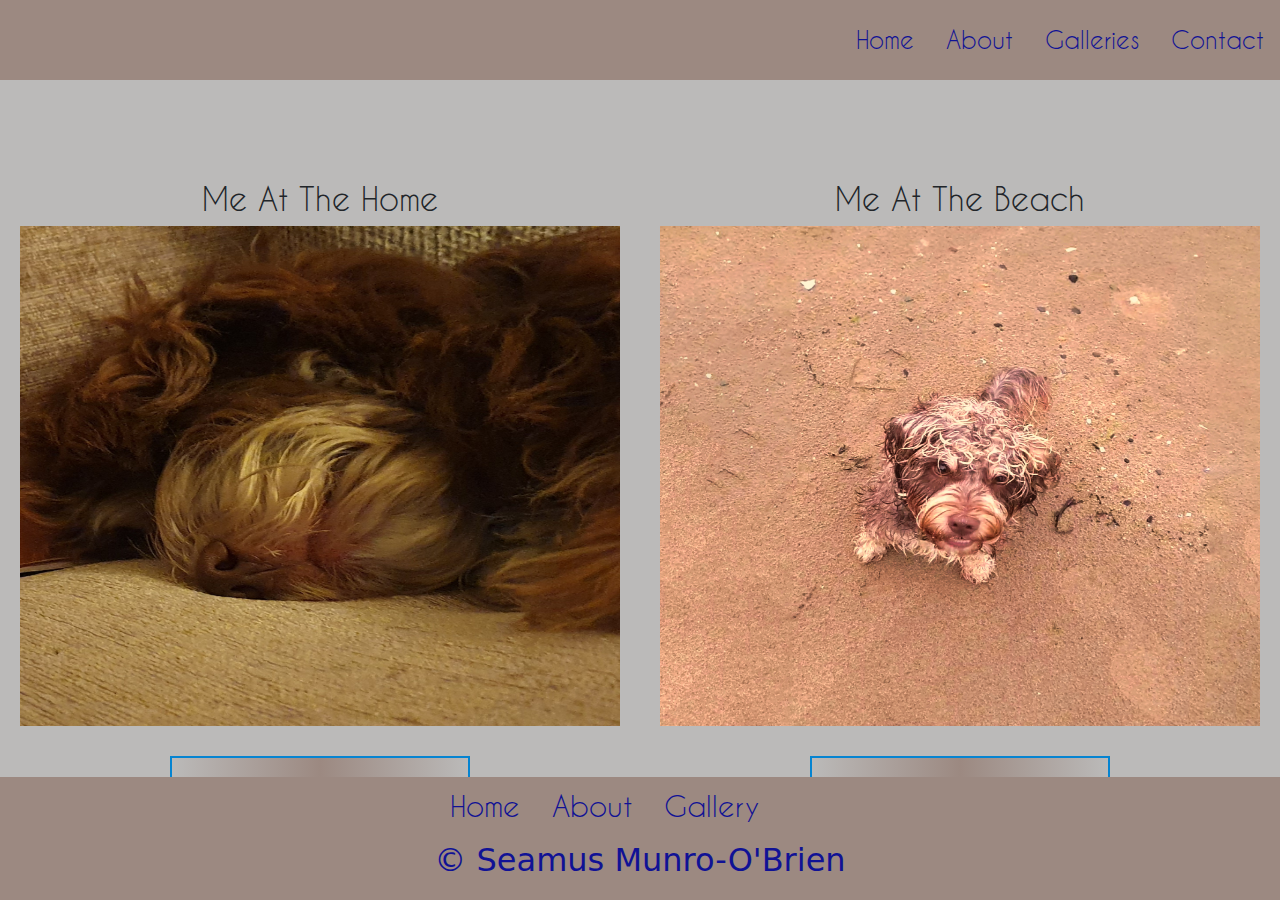
<file: galleries.html>
<!DOCTYPE html>
<html lang="en">
  <head>
    <meta charset="UTF-8" />
    <meta name="viewport" content="width=device-width, initial-scale=1.0" />
    <link rel="stylesheet" href="./styles.css" />
    <link
      href="https://cdn.jsdelivr.net/npm/bootstrap@5.3.3/dist/css/bootstrap.min.css"
      rel="stylesheet"
      integrity="sha384-QWTKZyjpPEjISv5WaRU9OFeRpok6YctnYmDr5pNlyT2bRjXh0JMhjY6hW+ALEwIH"
      crossorigin="anonymous"
    />
    <title>Galleries</title>
  </head>
  <body>
    <nav class="main-nav">
      <ul class="main-ul">
        <li class="list-item"><a href="./index.html">Home</a></li>
        <li class="list-item"><a href="#about">About</a></li>
        <li class="list-item">
          <a href="./galleries.html" class="dropbtn">Galleries</a>
          <div class="dropdown-content">
            <a href="./me-at-home.html">Me At Home</a>
            <a href="./me-at-the-beach.html">Me At The Beach</a>
            <a href="#service3">Video</a>
          </div>
        </li>
        <li class="list-item"><a href="#contact">Contact</a></li>
      </ul>
    </nav>
    <main>
      <section class="galleries">
        <article class="me-at-home">
          <h2>Me At The Home</h2>
          <img src="./20230923_031417.jpg" alt="" />
          <a href="./me-at-home.html"><button>Me At Home</button></a>
        </article>

        <article class="me-at-the-beach">
          <h2>Me At The Beach</h2>
          <img src="./me at the beach.jpeg" alt="" />
          <a href="./me-at-the-beach.html"><button>Me at the beach</button></a>
        </article>
      </section>
    </main>
    <div class="footer-container">
      <footer>
        <ul class="nav">
          <li class="nav-item">
            <a href="#" class="nav-link">Home</a>
          </li>
          <li class="nav-item">
            <a href="#" class="nav-link">About</a>
          </li>
          <li class="nav-item">
            <a href="#" class="nav-link">Gallery</a>
          </li>
        </ul>
        <p class="text-center">© Seamus Munro-O'Brien</p>
      </footer>
    </div>
  </body>
</html>
</file>
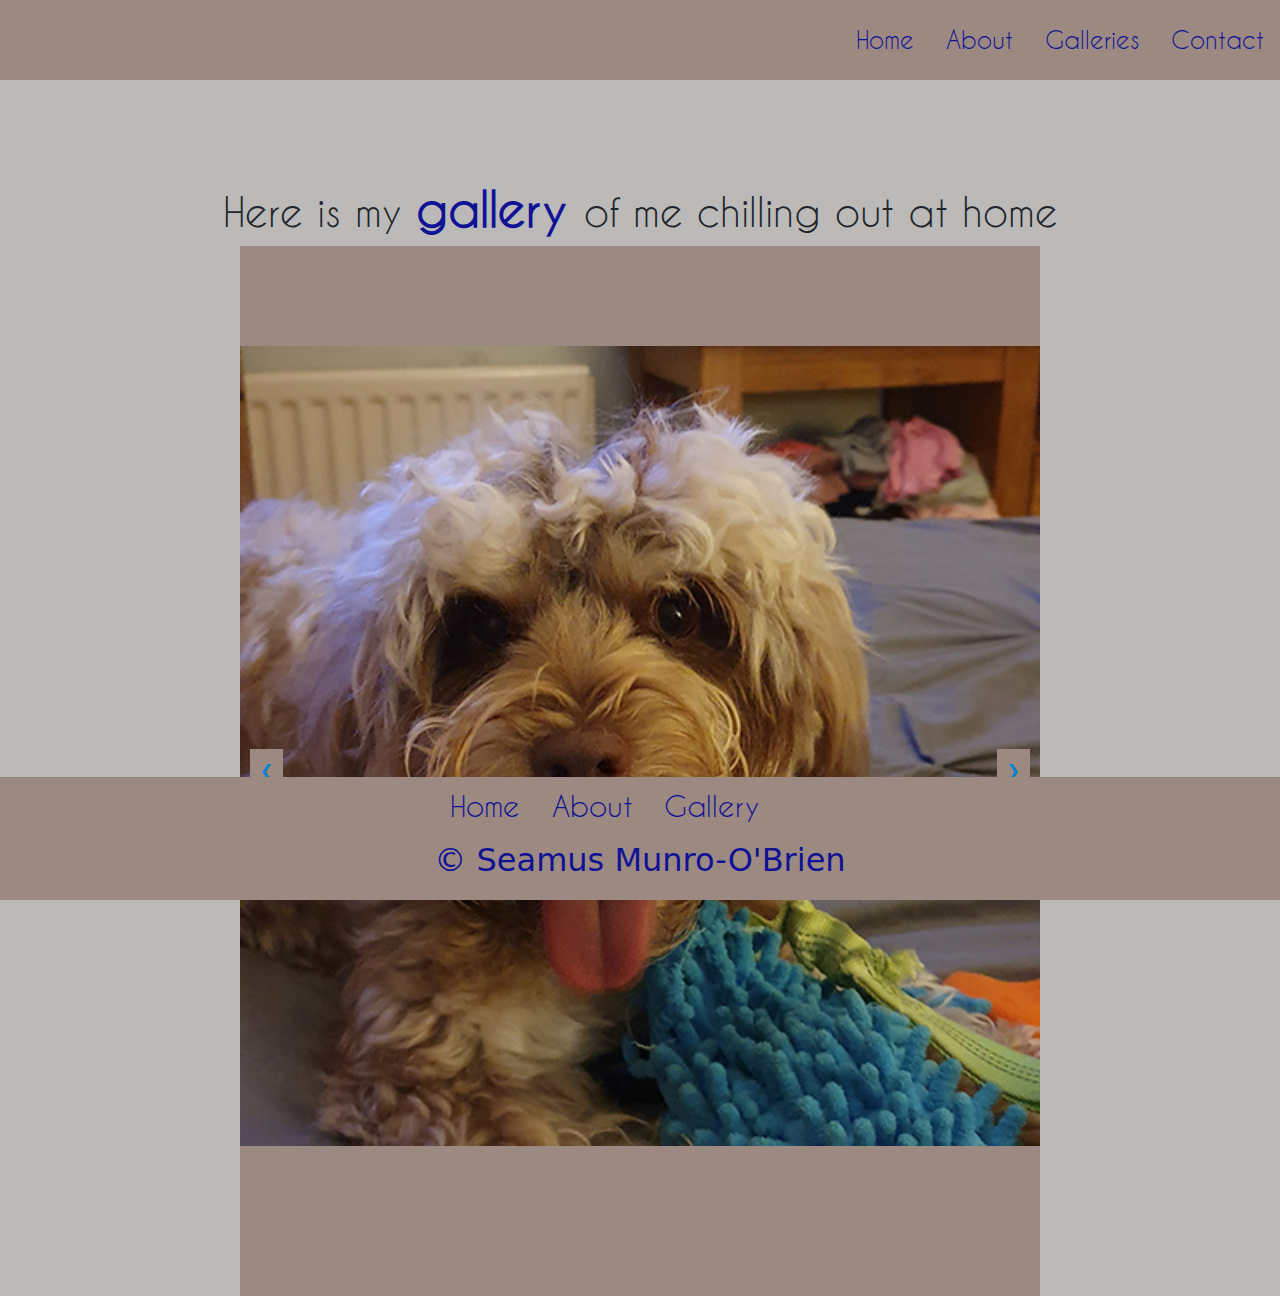
<file: me-at-home.html>
<!DOCTYPE html>
<html lang="en">
  <head>
    <meta charset="UTF-8" />
    <meta name="viewport" content="width=device-width, initial-scale=1.0" />
    <link rel="stylesheet" href="./styles.css" />
    <script src="./javascript.js"></script>
    <link
      href="https://cdn.jsdelivr.net/npm/bootstrap@5.3.3/dist/css/bootstrap.min.css"
      rel="stylesheet"
      integrity="sha384-QWTKZyjpPEjISv5WaRU9OFeRpok6YctnYmDr5pNlyT2bRjXh0JMhjY6hW+ALEwIH"
      crossorigin="anonymous"
    />
    <title>Me at home</title>
  </head>
  <body>
    <nav class="main-nav">
      <ul class="main-ul">
        <li class="list-item"><a href="./index.html">Home</a></li>
        <li class="list-item"><a href="#about">About</a></li>
        <li class="list-item">
          <a href="./galleries.html" class="dropbtn">Galleries</a>
          <div class="dropdown-content">
            <a href="./me-at-home.html">Me At Home</a>
            <a href="./me-at-the-beach.html">Me At The Beach</a>
            <a href="#service3">Video</a>
          </div>
        </li>
        <li class="list-item"><a href="#contact">Contact</a></li>
      </ul>
    </nav>
    <main>
      <h1 class="me-at-home-h1">
        Here is my <span> gallery </span> of me chilling out at home
      </h1>
      <div class="carousel">
        <div class="carousel-images">
          <img
            loading="lazy"
            src="./Blue Monday copy.jpg"
            alt="Image 1"
            class="carousel-image active"
          />
          <img
            loading="lazy"
            src="./Bucket Head copy.jpg"
            alt="Image 2"
            class="carousel-image"
          />
          <img
            loading="lazy"
            src="./Dreams copy.jpg"
            alt="Image 3"
            class="carousel-image"
          />
          <img
            loading="lazy"
            src="./Happy Haircut copy.webp"
            alt="Image 3"
            class="carousel-image"
          />
          <img
            loading="lazy"
            src="./Hello copy.webp"
            alt="Image 3"
            class="carousel-image"
          />
          <img
            loading="lazy"
            src="./I saw a cat copy.webp"
            alt="Image 3"
            class="carousel-image"
          />
          <img
            loading="lazy"
            src="./Spat my dummy copy.jpeg"
            alt="Image 3"
            class="carousel-image"
          />
        </div>
        <button class="carousel-button prev" onclick="changeSlide(-1)">
          &#10094;
        </button>
        <button class="carousel-button next" onclick="changeSlide(1)">
          &#10095;
        </button>
      </div>
    </main>
    <div class="footer-container">
      <footer>
        <ul class="nav">
          <li class="nav-item">
            <a href="#" class="nav-link">Home</a>
          </li>
          <li class="nav-item">
            <a href="#" class="nav-link">About</a>
          </li>
          <li class="nav-item">
            <a href="#" class="nav-link">Gallery</a>
          </li>
        </ul>
        <p class="text-center">© Seamus Munro-O'Brien</p>
      </footer>
    </div>
  </body>
</html>
</file>
<file: styles.css>
/* RESET */
* {
  margin: 0;
  padding: 0;
  box-sizing: border-box;
}

html {
  height: 100%;
  background-color: var(--bg-color);
  scroll-behavior: smooth;
}

body {
  height: 100%;
}

a button {
  font-family: var(--font);
  color: var(--font-color-secodary);
  font-size: 1.3rem;
}

.welcome-h1 {
  font-size: 6rem;
}

h1,
h2 {
  font-family: var(--font);
  font-size: clamp(32px, 2.5vw -0.5rem, 2.5rem);
  text-align: center;
}

span {
  color: var(--font-color-secodary);
  font-size: 3rem;
  font-weight: 700;
}

/* VARIBLES */

:root {
  --bg-color: rgb(187, 186, 185);
  --secondary-color: rgb(156, 137, 129);
  --tertiary-color: rgb(5, 132, 209);
  --font-color: rgb(10, 10, 15);
  --font: "caviar_dreamsregular";
  --font-color-secodary: rgb(16, 18, 149);
}

@font-face {
  font-family: "caviar_dreamsregular";
  src: url(./CaviarDreams-webfont.woff);
  font-weight: normal;
  font-style: normal;
}

/* NAV */

.main-nav {
  display: flex;
  align-items: center;
  justify-content: flex-end;
  background-color: var(--secondary-color);
  height: 80px;
}

.main-ul {
  list-style-type: none;
  padding: 0;
  margin: 0;
  display: flex;
  flex-wrap: wrap;
}

li {
  position: relative;
}
.list-item a {
  display: block;
  color: var(--font-color-secodary);
  padding: 14px 16px;
  text-decoration: none;
  font-family: var(--font);
  font-size: 1.5rem;
}
a:hover {
  background-color: #ddd;
  color: black;
}
.dropdown-content {
  display: none;
  position: absolute;
  background-color: #f9f9f9;
  min-width: 160px;
  box-shadow: 0px 8px 16px 0px rgba(0, 0, 0, 0.2);
  z-index: 1;
}
.dropdown-content a {
  color: black;
  padding: 12px 16px;
  text-align: left;
}
.dropdown-content a:hover {
  background-color: #ddd;
}
li:hover .dropdown-content {
  display: block;
}

/* END OF NAV */
main {
  background-color: var(--bg-color);
  padding-top: 100px;
}
/* HERO SECTION */

.hero-section {
  display: flex;
  justify-content: center;
  align-items: center;
  background-color: var(--secondary-color);
  margin: 100px auto;
  width: 90%;
  padding: 50px 0;
  border-radius: 20px;
}

.hero {
  display: flex;
  justify-content: center;
  align-items: center;
  flex-direction: column;
  width: 80%;
}

.hero img {
  width: 100%;
  height: auto;
  margin-top: 50px;
  border-radius: 20px;
}

/* ABOUT-ME */

.about-container {
  background-color: var(--secondary-color);
  width: 80%;
  margin: 0 auto;
}

.about-me p {
  font-family: var(--font);
  font-size: clamp(16px, 2.3vw - 0.5rem, 2.5rem);
  line-height: 1.5;
  padding: 50px;
}

.duck-pond {
  display: flex;
  flex-direction: column;
  justify-content: center;
  margin: 100px 0;
}

figcaption {
  display: flex;
  justify-content: center;
  font-size: 2rem;
  font-family: var(--font);
  text-align: center;
}

.duck-pond img {
  width: calc(100% - 100px);
  margin: 0 auto;
  padding: 20px 0;
  max-width: 80%;
}

/* Gallery */

.galleries {
  display: flex;
  flex-wrap: wrap;
  justify-content: space-around;
  align-items: center;
}

.me-at-home {
  display: flex;
  flex-direction: column;
  justify-content: center;
  align-items: center;
}

.me-at-home img {
  width: 600px;
  height: 500px;
  aspect-ratio: 1/1;
}

.me-at-home button {
  background-image: linear-gradient(
    to left,
    var(--bg-color),
    var(--secondary-color),
    var(--bg-color)
  );
  border: 2px solid var(--tertiary-color);
  height: 60px;
  width: 300px;
  margin: 30px 0;
}

/* At the beach */

.me-at-the-beach {
  display: flex;
  flex-direction: column;
  flex-shrink: 1;
  justify-content: center;
  align-items: center;
}

.me-at-the-beach img {
  width: 600px;
  height: 500px;
  aspect-ratio: 1/1;
}

.me-at-the-beach button {
  background-image: linear-gradient(
    to left,
    var(--bg-color),
    var(--secondary-color),
    var(--bg-color)
  );
  border: 2px solid var(--tertiary-color);
  height: 60px;
  width: 300px;
  margin: 30px 0;
}

/* carousels  */
.carousel {
  position: relative;
  max-width: 800px;
  margin: auto;
  overflow: hidden;
  background-color: var(--secondary-color);
}

.carousel-images {
  display: flex;
  transition: transform 5s ease;
  height: auto;
  width: 100%;
  margin: 100px 0 150px auto;
}

.carousel-image {
  min-width: 100%;
  display: none;
}
.carousel-image-beach {
  min-width: 100%;
  display: none;
}

.carousel-image.active {
  display: block;
}

.carousel-button {
  position: absolute;
  top: 50%;
  transform: translateY(-50%);
  background-color: rgba(255, 255, 255, 0.7);
  border: none;
  cursor: pointer;
  padding: 10px;
}

.prev {
  left: 10px;
  color: var(--tertiary-color);
  background-color: var(--secondary-color);
}

.next {
  right: 10px;
  color: var(--tertiary-color);
  background-color: var(--secondary-color);
}

.beach {
  width: 100%;
  height: auto;
}

.beach-video {
  display: flex;
  justify-content: center;
  background-color: var(--secondary-color);
  max-width: 800px;
  margin: 200px auto;
}

video {
  margin: 0 auto;
  height: 600px;
}
/* FOOTER */

.footer-container {
  background-color: var(--secondary-color);
  display: flex;
  justify-content: center;
  position: fixed;
  width: 100%;
  bottom: 0;
}

.footer-container a {
  color: var(--font-color-secodary);
  font-family: var(--font);
  font-size: 1.8rem;
}

.footer-container p {
  font-size: 2rem;
  color: var(--font-color-secodary);
  text-align: center;
}
</file>
